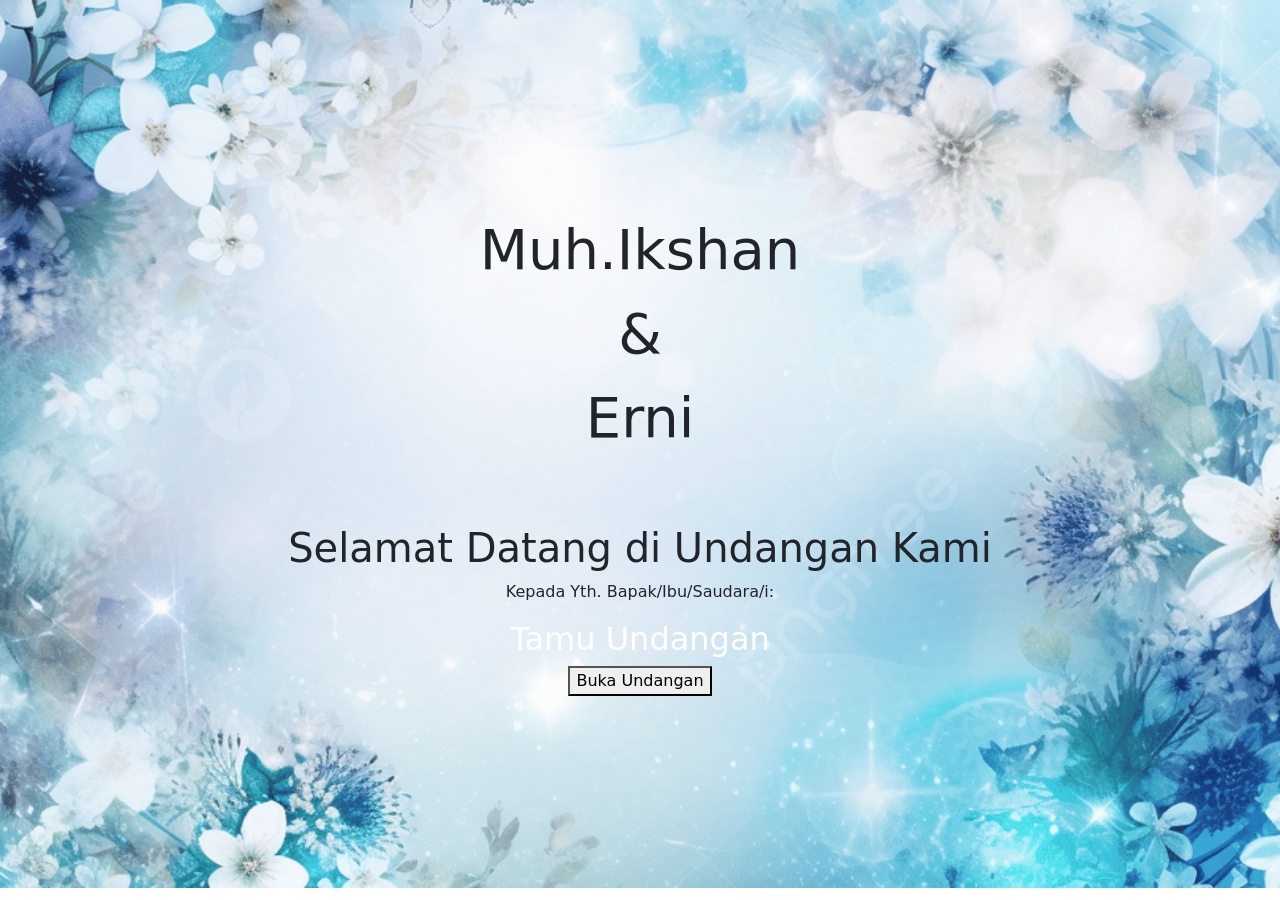
<file: index.html>
<!doctype html>
<html lang="en">
  <head>
    <meta charset="utf-8">
    <meta name="viewport" content="width=device-width, initial-scale=1">
    <title>Bootstrap demo</title>
    <link href="https://cdn.jsdelivr.net/npm/bootstrap@5.3.3/dist/css/bootstrap.min.css" rel="stylesheet" integrity="sha384-QWTKZyjpPEjISv5WaRU9OFeRpok6YctnYmDr5pNlyT2bRjXh0JMhjY6hW+ALEwIH" crossorigin="anonymous">
    <link rel="stylesheet" href="style.css">
    <link rel="stylesheet" href="https://cdn.jsdelivr.net/npm/bootstrap-icons@1.11.3/font/bootstrap-icons.min.css">
</head>
  <body>
    <section class="container">
    <main class="text">
        <p>Muh.Ikshan <br> & <br> Erni</p>
        <br>
    </main>
        <br>
    </section>
    <script src="https://cdn.jsdelivr.net/npm/bootstrap@5.3.3/dist/js/bootstrap.bundle.min.js" integrity="sha384-YvpcrYf0tY3lHB60NNkmXc5s9fDVZLESaAA55NDzOxhy9GkcIdslK1eN7N6jIeHz" crossorigin="anonymous"></script>
    
<div class="cover-screen">
        <h1>Selamat Datang di Undangan Kami</h1>
        <p>Kepada Yth. Bapak/Ibu/Saudara/i:</p>
        
        <!-- TEMPAT NAMA TAMU DI HALAMAN PERTAMA -->
        <h2 id="nama-tamu" style="color: white;">Nama Tamu</h2>
        
        <!-- Tombol langsung memicu fungsi pindahHalaman() -->
        <button class="btn-buka" onclick="pindahHalaman()">Buka Undangan</button>
    </div>

    <script>
        // 1. Fungsi Menangkap Nama dari URL (?to=Nama+Tamu)
        function tampilkanNamaTamu() {
            const urlParams = new URLSearchParams(window.location.search);
            let nama = urlParams.get('to');
            
            if (nama) {
                nama = decodeURIComponent(nama);
                document.getElementById("nama-tamu").innerText = nama;
            } else {
                document.getElementById("nama-tamu").innerText = "Tamu Undangan";
            }
        }

        // 2. Fungsi Pindah ke Halaman Kedua (Langsung tanpa mengoper nama lagi)
        function pindahHalaman() {
            window.location.href = "isi.html";
        }

        // Jalankan pencarian nama saat halaman selesai dimuat
        window.addEventListener("DOMContentLoaded", tampilkanNamaTamu);
    </script>


  </body>
</html>
</file>
<file: style.css>
body {
    background-image: url(img-background/10.jpg);
    background-position: center;
    background-repeat: no-repeat;
    background-size: cover;
    padding-bottom: 12rem;
    text-align: center;
}

.text {
    text-align: center;
    margin-top: 13rem;
}

.text p {
    font-size: 3.5rem;
}
.bttom {
margin-right: -2rem;
}

.buton {
    background-color: white;
    color: black;
    font-family: monospace; 
    font-size: 1rem; 
    border-style: none;
}

.buton :hover {
    background-color: black;
    color: white;
    transition: 1s;
}
</file>
